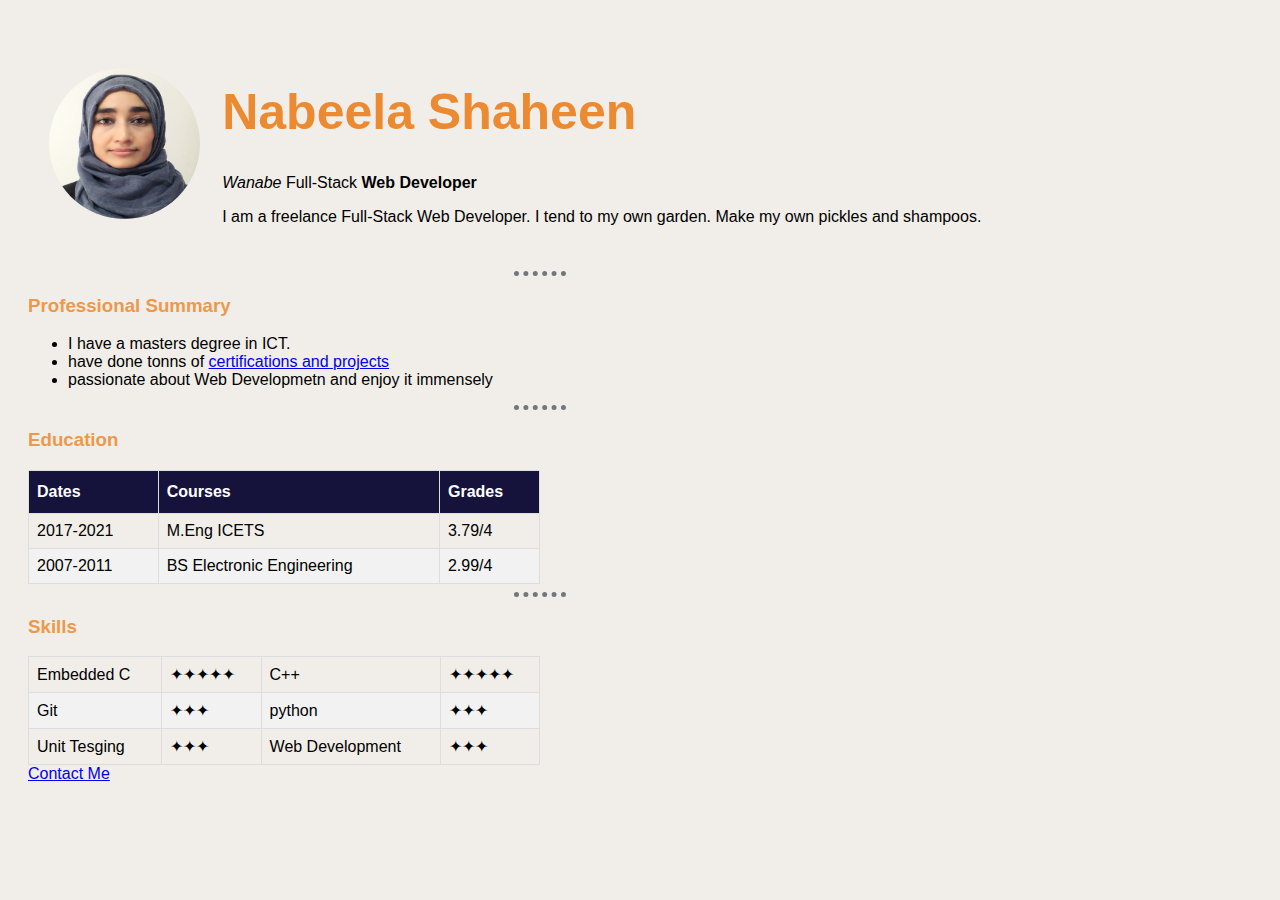
<file: index.html>
<!DOCTYPE html>
<html lang="en" dir="ltr">

<head>
  <meta charset="utf-8">
  <meta name="viewport" content="width=device-width, initial-scale=1.0">
  <title>Nabeela's Personal Site</title>
  <link rel="stylesheet" href="css/stylesheet.css">
</head>

<body>
  <table cellspacing="20">
    <thead>
      <td>
        <img  src="images/profile-pic.png" alt="Nabeela's profile picture">
      </td>
      <td>
        <h1>Nabeela Shaheen</h1>
        <p><em>Wanabe</em> Full-Stack <strong>Web Developer</strong></p>
        <p>I am a freelance Full-Stack Web Developer. I tend to my own garden. Make my own pickles and shampoos. </p>
      </td>
    </thead>
  </table>
  <hr>
  <h3>Professional Summary</h3>
  <ul>
    <li>I have a masters degree in ICT.</li>
    <li>have done tonns of <a href="https://www.linkedin.com/in/nabeela-s/" target="_blank"> certifications and
        projects</a> </li>
    <li>passionate about Web Developmetn and enjoy it immensely</li>
  </ul>
  <hr>
  <h3>Education</h3>
  
  <!-- table Education -->
  <table id="education" cellspacing="10">
    <thead>
      <tr>
        <th>Dates</th>
        <th>Courses</th>
        <th>Grades</th>
      </tr>
    </thead>
    <tbody>
      <tr>
        <td>2017-2021</td>
        <td>M.Eng ICETS</td>
        <td>3.79/4</td>
      </tr>
      <tr>
        <td>2007-2011</td>
        <td>BS Electronic Engineering</td>
        <td>2.99/4</td>
      </tr>
    </tbody>
  </table>
  <hr>
  <h3>Skills</h3>
  <table id="skills" cellspacing="10">
    <tbody>
      <tr>
        <td>Embedded C</td>
        <td>✦✦✦✦✦</td>
        <td>C++</td>
        <td>✦✦✦✦✦</td>
      </tr>
      <tr>
        <td>Git</td>
        <td>✦✦✦</td>
        <td>python</td>
        <td>✦✦✦</td>
      </tr>
      <tr>
        <td>Unit Tesging</td>
        <td>✦✦✦</td>
        <td>Web Development</td>
        <td>✦✦✦</td>
      </tr>

    </tbody>
  </table>
  <a href="contact.html">Contact Me</a>
</body>

</html>
</file>
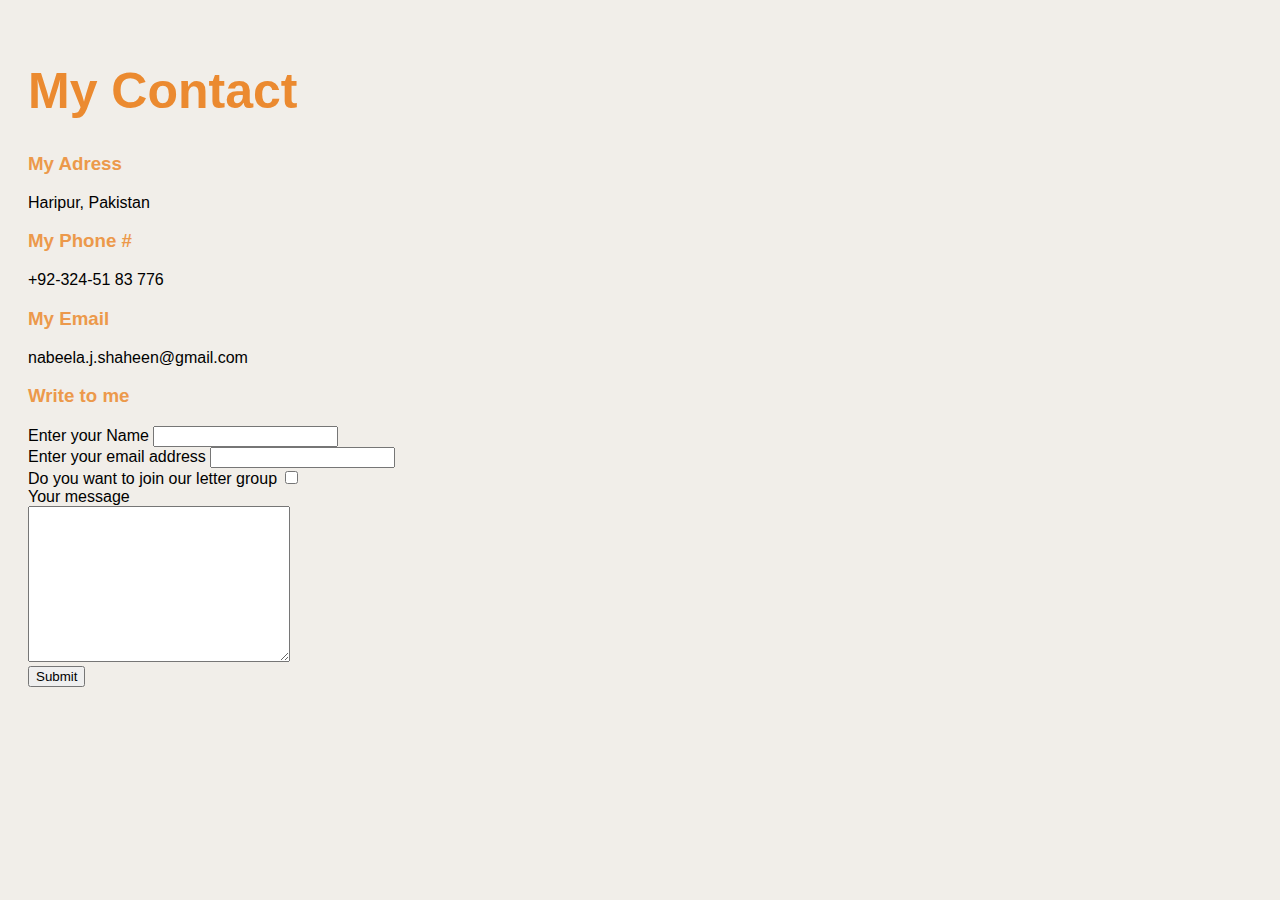
<file: contact.html>
<!DOCTYPE html>
<html lang="en">

<head>
    <meta charset="UTF-8">
    <meta http-equiv="X-UA-Compatible" content="IE=edge">
    <meta name="viewport" content="width=device-width, initial-scale=1.0">
    <title>My Contact</title>
    <link rel="stylesheet" href="../css/stylesheet.css">
</head>

<body">
    <h1>My Contact</h1>
    <h3>My Adress</h3>
    <p>Haripur, Pakistan</p>
    <h3>My Phone #</h3>
    <p>+92-324-51 83 776</p>
    <h3>My Email</h3>
    <p>nabeela.j.shaheen@gmail.com</p>

    <h3>Write to me</h3>
    <form action="mailto:nabeela.j.shaheen@gmail.com" method="post" class="" enctype="text/plain">
        <div>
            <label for="name">Enter your Name</label>
            <input type="text" name="name" id="name"> 
        </div>
        <div>
            <label for="email">Enter your email address</label>
            <input type="email" name="email" id="email"> 
        </div>
        <div>
            <label for="checkbox">Do you want to join our letter group</label>
            <input type="checkbox" name="checkbox" id="checkbox"> <br>
            <label for="message">Your message</label><br>  
            <textarea name="message" id="message" cols="30" rows="10"></textarea> <br>
            <input type="submit" name="submit">
        </div>
    </form>
</body>
</html>
</file>
<file: css/stylesheet.css>
body {
    background-color: #F1EEE9;
    max-width: 80%;
    align-self: center;
    padding: 20px;
    font-family: sans-serif;

}

hr {
    border-style: none;
    border-top: 5px dotted #73777B;
    width: 5%;
    height: 0px;
}

h1,
h3 {
    color: #EC994B;

}

h1 {
    color: #eb8a30;
    font-size: calc(50px);
    font-family: Impact, Haettenschweiler, 'Arial Narrow Bold', sans-serif;
}

#education,
#skills {
    font-family: Arial, Helvetica, sans-serif;
    border-collapse: collapse;
    width: 50%;
}

#education td,
#skills td,
#education th,
#skills th {
    border: 1px solid #ddd;
    padding: 8px;
}

#education tr:nth-child(even),
#skills tr:nth-child(even) {
    background-color: #f2f2f2;
}

#education tr:hover,
#skills tr:hover {
    background-color: #ddd;
}

#education th,
#skills th {
    padding-top: 12px;
    padding-bottom: 12px;
    text-align: left;
    background-color: #15133C;
    color: white;
}
img {
    height: 4cm;
    width: 4cm;
    border-radius: 50%;
}
</file>
